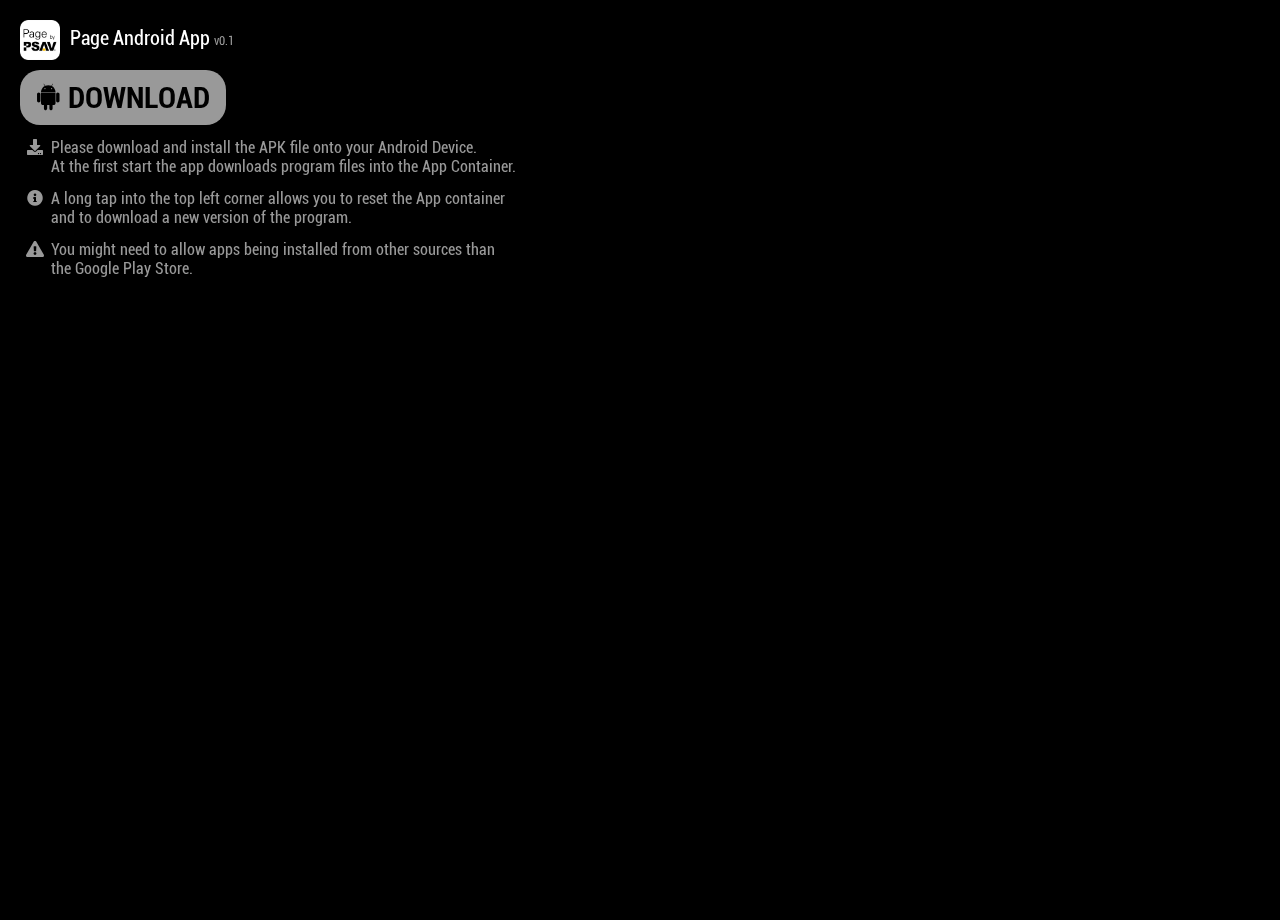
<file: index.html>
<!DOCTYPE html>
<title>Page Android App</title>
<html>
<head>
<meta charset="utf-8" />
<meta name="format-detection" content="telephone=no" />
<meta name="viewport" content="initial-scale=1.0, maximum-scale=1.0, minimum-scale=1.0, user-scalable=no, width=device-width">
<script type="text/javascript" src="native/jquery-3.3.1.min.js"></script>
<script type="text/javascript" src="native/fastclick.js"></script>
<link rel="icon" type="image/png" href="favicon.png" />
<link rel="stylesheet" type="text/css" href="native/css/fontawesome-all.min.css" />

<style>
body,html
 { width:100%; height:100%; margin:0; padding:0; font-family:RB_cond,Verdana; font-size:20px;
   background-color:#000000; color:#FFFFFF;
   -webkit-font-smoothing:antialiased !important; -moz-osx-font-smoothing:grayscale !important;
   -webkit-tap-highlight-color:rgba(0,0,0,0); -webkit-touch-callout:none; -webkit-user-select:none;
   -webkit-backface-visibility:hidden; -webkit-perspective:1000; perspective:1000; backface-visibility:hidden;
   -webkit-transform:translateZ(0); -ms-transform:translateZ(0); transform:translateZ(0);
 }
body { margin:20px; }

@font-face
 { font-family:'RB_cond';
   src:url('native/fonts/Roboto-Condensed.ttf') format('truetype');
   font-weight:normal; font-style:normal;
 }
@font-face
 { font-family:'RB_boldcond';
   src:url('native/fonts/Roboto-Condensed-Bold.ttf') format('truetype');
   font-weight:normal; font-style:normal;
 }

.btn-download
 { font-size:30px; text-decoration:none; border-radius:20px; background:#999999; color:#000000;
   padding:10px; padding-left:15px; padding-right:16px; 
 }
.btn-download:hover
 { background:#FFFFFF;
 }
#download { margin-top:20px; margin-bottom:20px; font-family:'RB_boldcond'; }
.description { color:#999999; font-size:16px; margin-right:25px; max-width:500px; }
.description td { vertical-align:top; padding-bottom:10px; }
.description i { width:24px; text-align:center; display:inline-block; }
.title img { max-height:40px; vertical-align:middle; }
.title small { color:#999999; font-size:12px; }
</style>
</head>
<body>
<div class='title'><img src='icon.png' style='margin-right:10px;'>Page Android App <small>v0.1</small></div>
<div id='download'><a class='btn-download' href='page.apk'><i class="fab fa-android"></i> DOWNLOAD</a></div>
<table class='description'>
<tr><td><i class="fas fa-download"></i></td><td>Please download and install the APK file onto your Android Device.<br/>At the first start the app downloads program files into the App Container.</td></tr>
<tr><td><i class="fas fa-info-circle"></i></td><td>A long tap into the top left corner allows you to reset the App container and to download a new version of the program.</td></tr>
<tr><td><i class="fas fa-exclamation-triangle"></i></td><td>You might need to allow apps being installed from other sources than the Google Play Store.</td></tr>
</table>
</div>
</body>
</html>
</file>
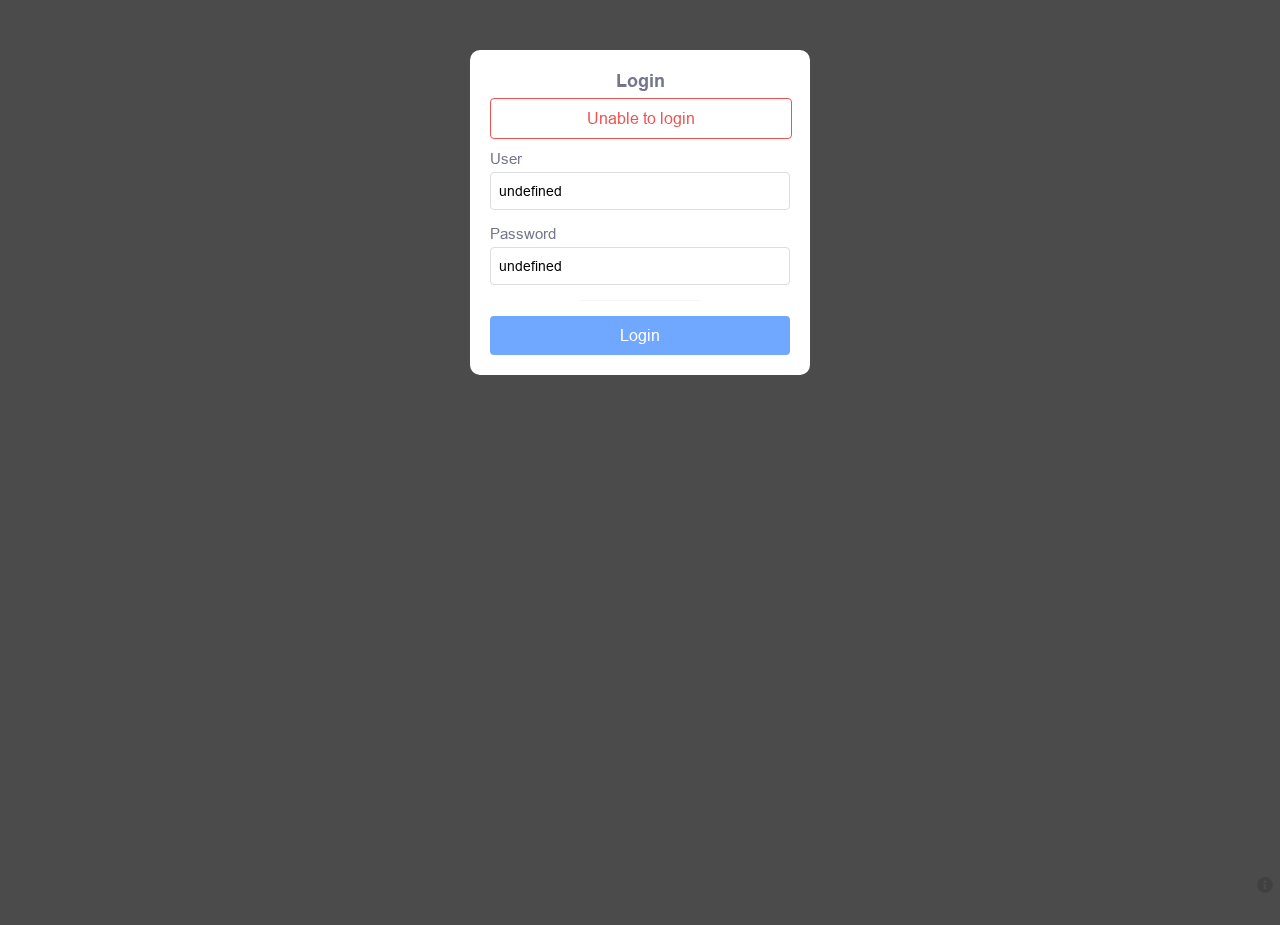
<file: native/app.html>
<!DOCTYPE html>
<title>PSAV Page</title>
<html>

<head>
  <meta charset="utf-8" />
  <meta name="format-detection" content="telephone=no" />
  <meta name="viewport" content="initial-scale=1.0, maximum-scale=1.0, minimum-scale=1.0, user-scalable=no, width=device-width">
  <link rel="stylesheet" type="text/css" href="css/fontawesome-all.min.css" />
  <link rel="stylesheet" type="text/css" href="css/styles.css" />
</head>

<body>
  <div id="result"></div>
  <div class="info-container">
    <div class="info-btn" onclick="toggle_info();"><i class="fa fa-info-circle" aria-hidden="true"></i></div>
    <div class="info-contents">
      <div id="room-name"></div>
      <div id="info-btns">
        <div class="btn-grey" onclick="_cv_restart_app();">Restart</div>
        <div class="btn-grey" onclick="_cv_reset_app();">Reset</div>
      </div>
    </div>
  </div>
  <div id="dark"></div>
  <div id="window"><span class="window_body"><span class="btn" onclick="close_window();">CLOSE</span></span></div>
  <script type="text/javascript" src="js/jquery-3.3.1.min.js"></script>
  <script type="text/javascript" src="js/fastclick.js"></script>
  <script type="text/javascript" src="js/app.js"></script>
</body>

</html>
</file>
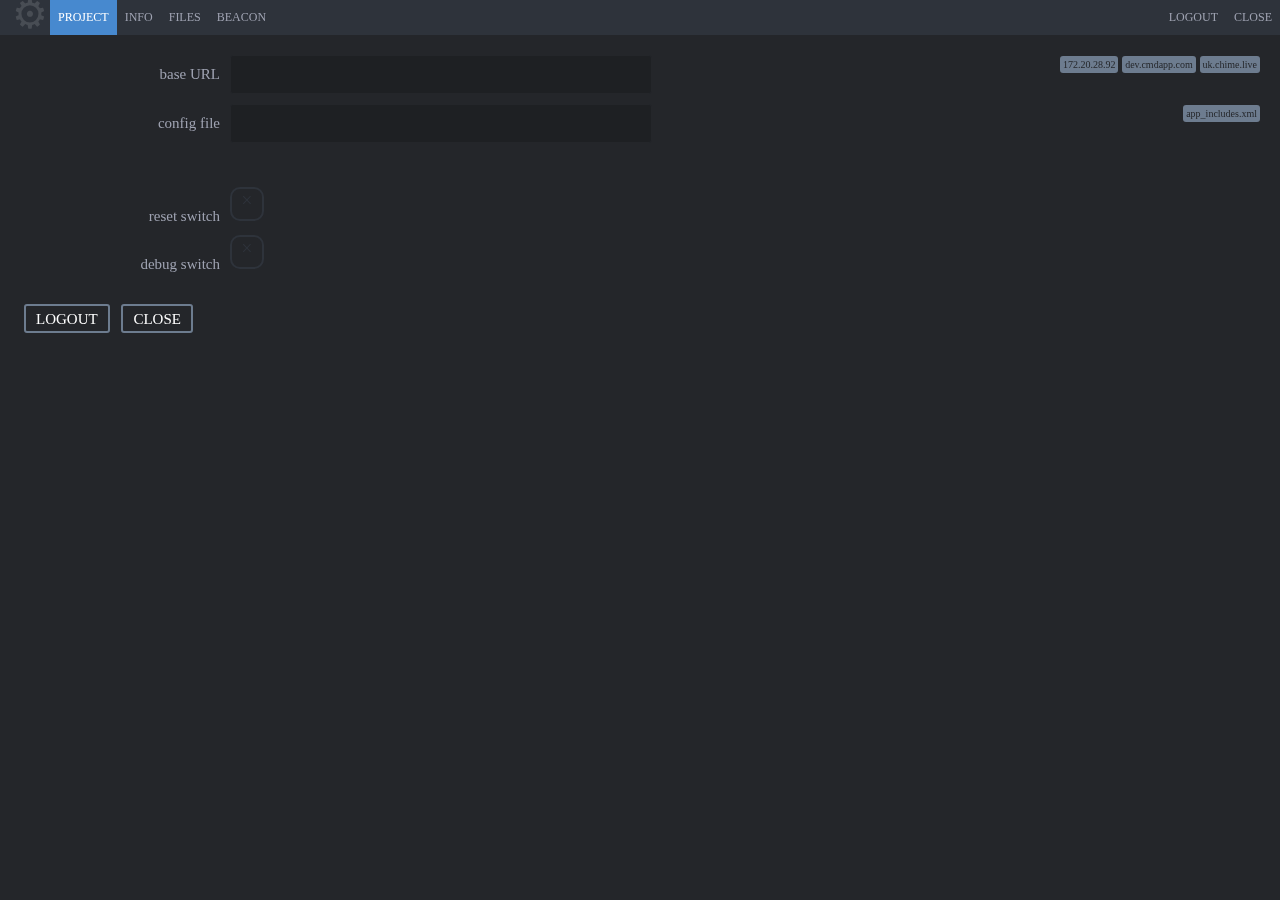
<file: native/app_settings.html>
<!DOCTYPE html>
<title>EventApp Config</title>
<html>
<head>
<meta charset="utf-8" />
<meta name="format-detection" content="telephone=no" />
<meta name="viewport" content="initial-scale=1.0, maximum-scale=1.0, minimum-scale=1.0, user-scalable=no">
<script type="text/javascript" src="js/jquery-3.3.1.min.js"></script>
<script type="text/javascript">
document.write('<script type="text/javascript" src="../_cv_js/cordova.js"></'+'script>');
document.write('<script type="text/javascript" src="js/_cv_lib.js?'+Math.random()+'"></'+'script>');
</script>
<script type="text/javascript">
_cv_config=[]; if (!_cv_lib_val) { _cv_lib_val=[]; }
document.addEventListener("deviceready",onDeviceReady,false);
document.addEventListener('DOMContentLoaded',DOMContentLoaded,false);
function onDeviceReady() { _cv_lib_val.onDeviceReady=true; loading_stage_01(); }
function DOMContentLoaded() { _cv_lib_val.DOMContentLoaded=true; loading_stage_01(); }
function loading_stage_01() { if (_cv_lib_val.DOMContentLoaded && _cv_lib_val.onDeviceReady) { loading_stage_02(); } }
function loading_stage_02()
 { get_switch_settings();
   read_config(); _cv_lib_val.page=1;
   $(document).on("_cv_debug_switch_changed",function(rtn) { get_switch_settings(); });
 }
function get_switch_settings()
 { _cv_get_reset_switch(function(rtn){ $('#app_reset').prop('checked',rtn); });
   _cv_get_debug_switch(function(rtn){ $('#app_debug').prop('checked',rtn); });
 }

function debug_logout()
 { navigator.notification.confirm(' ',function(e)
    { if (e==2) { cordova.exec(function(){},function(){},"CustomAPI","debugLogOut",[]); }
    },'Confirm Logout',['Cancel','Logout'],false);
 }
function debug_close(url)
 { if (typeof(url)=='undefined') { cordova.exec(function(){},function(){},"CustomAPI","debugClose",[]); }
   else { cordova.exec(function(){},function(){},"CustomAPI","debugClose",[url]); }
 }
function debug_reset()
 { window.localStorage.clear();
   _cv_get_filesystem(function(fileSystem)
 	  { fileSystem.root.getDirectory(_cv_lib_val.sharedfolder,{create:false,exclusive:false},function(fileEntry)
       { fileEntry.removeRecursively(function(){ debug_close(); },_cv_fail); },_cv_fail);
 	  });
 }

function read_config()
 { cordova.exec(function(rtn)
    { _cv_config=rtn;
      _cv_lib_val.app_url=rtn.app_url;
      if (_cv_lib_val.app_url[_cv_lib_val.app_url.length-1]!='/') { _cv_lib_val.app_url+='/'; }
      $('#app_url').val(_cv_lib_val.app_url).change(function() { change_parameter('app_url',$('#app_url').val()); });
      _cv_lib_val.app_includes=rtn.app_includes;
      $('#app_includes').val(_cv_lib_val.app_includes).change(function()
       { change_parameter('app_includes',$('#app_includes').val()); });
    },function(){ error('unable to read config file'); },"CustomAPI","readSettingsFile",[]);
 }

function error(txt)
 { $('body').append('<div class="error">'+txt+'</div>'); }

function change_parameter(field_id,value)
 { cordova.exec(function(rtn) {},function(){ error('unable to change config file'); },"CustomAPI","changeSettingsParameter",[field_id,value]); }

function load_page(page)
 { $('#page_'+_cv_lib_val.page).hide(); $('#page_'+page).show();
   $('#menu_'+_cv_lib_val.page).removeClass('db_btn_sel'); $('#menu_'+page).addClass('db_btn_sel');
   _cv_lib_val.page=page;
   if (page==2) { load_info(); } if (page==3) { load_files(''); } if (page==4) { load_beacons(''); }
 }

function load_beacons()
 { _cv_lib_val.beacons={}; _cv_lib_val.beacons_ts={};
   if (!_cv_lib_val.scan_active)
    { _cv_lib_val.scan_active=true;
      $(document).on("_cv_beacon_changed",function(rtn) { update_beacons(rtn); });
    }
   var str='';
   str+='<div><label>UUID</label><input id="beacon_uuid" onchange="save_beacon_id();"> <span onclick="$(\'#beacon_uuid\').val(\'42122F41-17DE-46A6-A4C7-A392BD8D1F49\'); save_beacon_id();">reset</span></div>';
   str+='<div><label>Beacon</label>Major <input id="beacon_major" type="number" style="width:150px;" onchange="save_beacon_id();"> Minor <input id="beacon_minor" type="number" style="width:150px;" onchange="save_beacon_id();"></div>';
   _cv_get_json('beacon',function(rtn)
    { if (!_cv_lib_val.beacon.uuid_major)
       { _cv_lib_val.beacon.uuid='42122F41-17DE-46A6-A4C7-A392BD8D1F49';
         _cv_lib_val.beacon.uuid_major=99; _cv_lib_val.beacon.uuid_minor=Math.round(Math.random()*65535);
         _cv_save_json('beacon');
       }
      $('#beacon_uuid').val(_cv_lib_val.beacon.uuid);
      $('#beacon_major').val(_cv_lib_val.beacon.uuid_major); $('#beacon_minor').val(_cv_lib_val.beacon.uuid_minor);
    });
   str+='<div><span class="btn" onclick="start_beacon_scan();">START SCAN</span> <span class="btn" onclick="stop_beacon_scan();">STOP SCAN</span> <span class="btn" onclick="start_beacon_transmit();">START TRANSMIT</span> <span class="btn" onclick="stop_beacon_transmit();">STOP TRANSMIT</span></div>';
   str+='<div id="beacon_info"></div>';
   $('#page_4').html(str);
 }

function save_beacon_id()
 { _cv_lib_val.beacon.uuid=$('#beacon_uuid').val(); _cv_lib_val.beacon.uuid_major=$('#beacon_major').val();
   _cv_lib_val.beacon.uuid_minor=$('#beacon_minor').val(); _cv_save_json('beacon');
 }
function start_beacon_transmit()
 { $('#beacon_info').html('starting transmit');
   _cv_start_beacon_transmit({'UUID':_cv_lib_val.beacon.uuid,'major':_cv_lib_val.beacon.uuid_major,'minor':_cv_lib_val.beacon.uuid_minor}); }
function stop_beacon_transmit() { _cv_stop_beacon_transmit(); $('#beacon_info').html('stoping transmit'); }

function start_beacon_scan()
 { _cv_start_beacon_scan({'UUID':_cv_lib_val.beacon.uuid}); $('#beacon_info').html('starting scan'); }
function stop_beacon_scan()
 { _cv_stop_beacon_scan({'UUID':_cv_lib_val.beacon.uuid}); $('#beacon_info').html('stoping scan'); }

function update_beacons(rtn)
 { var ts=Date.now();
   if (rtn.beacons)
    { $.each(rtn.beacons,function(k,v)
       { if (v.distance) //update array of beacons, compensate errors in distance
          { _cv_lib_val.beacons_ts[v.id]=ts;
            if (_cv_lib_val.beacons[v.id]) { _cv_lib_val.beacons[v.id]-=(_cv_lib_val.beacons[v.id]-v.distance)/3; }
            else { _cv_lib_val.beacons[v.id]=v.distance; }
          }
       });
    }
   for (beacon in _cv_lib_val.beacons) //remove beacons that don't get update after 5sec
    { var tsb=_cv_lib_val.beacons_ts[beacon];
      if ((ts-tsb)>5000) { delete _cv_lib_val.beacons[beacon]; }
    } _cv_lib_val.beacons=_cv_sort_assoc(_cv_lib_val.beacons);

   var str='<table>'; $.each(_cv_lib_val.beacons,function(k,v)
    { str+='<tr><td>'+k+'</td><td>'+(Math.round(v*100)/100)+'</td></tr>';
    }); str+='</table>'; $('#beacon_info').html(str);
 }

function load_info()
 { $('#page_2').html('');
   _cv_get_network_info(function(rtn)
    { if (rtn.SSID) { add_info('<label>SSID</label> '+rtn.SSID); } if (rtn.IP) { add_info('<label>IP</label> '+rtn.IP); } });
   _cv_get_device_info(function(rtn){ add_info('<label>Device</label> '+rtn.model+' '+rtn.platform+' '+rtn.version); });
   _cv_get_device_data(function(rtn)
    { add_info('<label>Battery</label> '+rtn.batterylevel*100+'%'); add_info('<label>Sleep</label> '+rtn.sleep);
      add_info('<label>Brightness</label> '+rtn.brightness*100+'%'); add_info('<label>Volume</label> '+rtn.volume*100+'%');
    });
   _cv_get_app_info(function(rtn) { add_info('<label>AppVersion</label> '+rtn.AppVersion); });
 }

function add_info(txt) { $('#page_2').append('<div>'+txt+'</div>'); }

function load_files(path)
 { var str='';
   if (path.length)
    { str+='<div class="fb_breadcrumb"><span onclick="load_files(\'\')";>..</span>'; var dirs=path.split('/'); var dirstr='';
      $.each(dirs,function(key,value)
       { if (value.length)
          { dirstr+='/'+value; str+='/<span onclick="load_files(\''+dirstr+'\')";>'+value+'</span>'; }
       }); str+='</div>';
    }
   $('#page_3_content').html(str); $('#page_3_preview').html('<div id="folder_stat"></div>');
   _cv_lib_val.folder_stat_size=0;
   _cv_get_filelist_from_device(path,false)
    .then(function(rtn)
     { for (i=0;i<rtn.folders.length;i++) { add_folder(rtn.folders[i],path); }
       for (i=0;i<rtn.files.length;i++) { add_file(rtn.files[i],path); }
       $('#folder_stat').html('<table style="margin-top:20px;"><tr><td class="fb_size">Folder</td><td>'+rtn.folders.length+'</td></tr><tr><td class="fb_size">Files</td><td>'+rtn.files.length+'</td></tr><tr><td class="fb_size">Size</td><td id="folder_size"></td></tr></table>');
     });
 }

function add_file(file,path)
 { txt=file; if (path.length) { txt=file.substring(path.length+1); } var id=Math.floor(Math.random()*99999);
   var ft=get_file_type(txt);
   var oc='open_file(\'../../'+file+'\');';
   if (ft) { oc='show_file(\''+file+'\',\''+path+'\',\''+ft+'\');'; }
   $('#page_3_content').append('<div class="fb_file" onclick="'+oc+'">'+txt+'<span class="fb_size" id="size_'+id+'"></span><span class="fb_date" id="date_'+id+'"></span></div>');
   get_file_info(file,id);
 }

function add_folder(folder,path)
 { txt=folder; if (path.length) { txt=folder.substring(path.length+1); }
   $('#page_3_content').append('<div class="fb_folder" onclick="load_files(\''+folder+'\');">&#128194; '+txt+'</div>');
 }

function show_file(file,path,ft)
 { var txt=file; if (path.length) { txt=file.substring(path.length+1); }
   var ext=txt.split('.').pop().toLowerCase();
   if (ft=='text')
    { $('#page_3_preview').html('<textarea id="content_preview_text"></textarea>');
      $.get('../../'+file,function(data){ $('#content_preview_text').val(data); });
    }
   else if (ft=='image') { $('#page_3_preview').html('<img src="../../'+file+'">'); }
 }

function open_file(nb) { _cv_open_file(nb,{'onLoadErrorClose':false}); }

function get_file_type(file)
 { var ext=txt.split('.').pop().toLowerCase(); var rt=false;
   switch (ext)
    { case'xml': case'txt': case'json': case'js': case'html': case'htm': case'csv': { rt='text'; break; }
      case'jpg': case'jpeg': case'png': case'gif': { rt='image'; break; }
    } return(rt);
  }

function get_file_info(file,id)
 { _cv_get_filesystem(function(fileSystem)
    { fileSystem.root.getFile(file,{create:false,exclusive:false},
      function(fileEntry)
       { fileEntry.file(function(fileObj)
          { $('#date_'+id).html(_cv_format_filesize(fileObj.size)); $('#size_'+id).html(ft_date(fileObj.lastModifiedDate));
            _cv_lib_val.folder_stat_size+=fileObj.size; $('#folder_size').html(_cv_format_filesize(_cv_lib_val.folder_stat_size));
          });
       },function(fileEntry) { console.log('error file info: '+file); });
    });
 }

function ft_date(time)
 { var d=new Date(time);
   var year=d.getFullYear().toString().substr(2,2); var month=d.getMonth()<10?"0"+d.getMonth():d.getMonth();
   var day=d.getDate()<10?"0"+d.getDate():d.getDate(); var hours=d.getHours()<10?"0"+d.getHours():d.getHours();
   var minutes=d.getMinutes()<10?"0"+d.getMinutes():d.getMinutes(); var seconds=d.getSeconds()<10?"0"+d.getSeconds():d.getSeconds();
   return(year+'.'+month+'.'+day+' '+hours+":"+minutes+":"+seconds);
 }

function app_debug()
 { var val=$('#app_debug').prop('checked'); _cv_set_debug_switch(val); }
function app_reset()
 { debug_close(); _cv_reset_app(); _cv_set_reset_switch(true); }

</script>
</head>
<style>
body,html
 { margin:0; padding:0; background-color:#24262a; color:#FFFFFF;
   font-family:Menlo-Regular,Verdana;
   -webkit-font-smoothing:antialiased !important; -moz-osx-font-smoothing:grayscale !important;
   -webkit-tap-highlight-color:rgba(0,0,0,0); -webkit-touch-callout:none; -webkit-user-select:none;
 }
body { padding:20px; }
.btn
 { text-decoration:none; color:#000000; background-color:#FFFFFF;
   padding:10px; padding-top:6px; padding-bottom:6px; border-radius:3px; margin:4px;
   display:inline-block;
 }
body,html,h1,h2,h3,h4,b,i,div,span,th,td,label,input,select,option,button
 { font-family:Menlo-Regular,Verdana; font-size:15px; font-weight:normal !important; }
label { color:#9fa3b2; width:200px; display:inline-block; text-align:right; margin-right:10px; }
input, textarea, select
 { width:400px; border-radius:3px; color:#FFFFFF; background-color:#1e2023; padding:10px;
   border:1px solid #24262a !important;
 }
textarea:focus, input:focus, select:focus { outline:none !important; box-shadow:none !important; }

#db_menu
 { position:fixed; top:0; left:0; right:0; background-color:#2e333b; z-index:10;
   height:35px; overflow:hidden; padding-left:50px;
 }
.db_btn
 { color:#9fa3b2; text-decoration:none;
   padding:8px; padding-top:10px; font-size:12px; height:35px; display:inline-block;
 }
.db_btn_sel { background-color:#4789cf; color:#FFFFFF; }
.db_btn_right { float:right; }
#db_cog { position:fixed; top:-9px; left:12px; font-size:40px !important; opacity:.125 !important; }

.btn
 { background-color:#24262a; color:#FFFFFF; border:2px solid #6d7c8f; border-radius:3px; padding-top:5px; padding-bottom:3px; }
.btn_small
 { background-color:#6d7c8f; color:#24262a; border-radius:3px; font-size:10px; padding:3px; }

.content, #page_3_content, #page_3_preview, #page_3_preview textarea
 { position:fixed; top:35px; bottom:0; left:0; right:0; padding:20px; overflow-y:scroll; }
#page_3_preview { padding:0; }
#page_3_preview img { max-width:100%; max-height:100%; }

.fb_breadcrumb { margin-bottom:5px; }
.fb_file, .fb_folder,.fb_breadcrumb span
 { padding-top:3px; padding-bottom:1px; padding-left:6px; padding-right:6px;
   margin-top:3px; margin-bottom:3px; background-color:#323640; border-radius:3px;
 }
.fb_date, .fb_size { margin-left:5px; font-size:8px; float:right; }
.fb_date { color:#666666; }

#page_3_content { right:50%; }
#page_3_preview, #page_3_preview textarea { left:50%; }
#page_3_preview textarea { font-family:Andale Mono,Verdana !important; font-size:9px; }

.beacon_dist { display:inline-block; width:50px; font-size:9px; text-align:right; margin-right:10px; }
#beacon_info { margin-top:20px; }

.setting { clear:both; margin-bottom:10px; }
.setting_default { float:right; }

.big-checkbox { display:none !important; }
.big-checkbox+label
 { background-color:#24262a; border:2px solid #2e333b; border-radius:10px;
   font-family:Verdana; font-size:20px; width:30px; height:30px; text-align:center; overflow:hidden;
   display:inline-block; position:relative; cursor:pointer; padding:0;
 }
.big-checkbox+label:after { content:'×'; color:#2e333b; }
.big-checkbox:checked+label:after { content:'✓'; color:#FFFFFF; }
</style>
<body>
<div id="db_menu"><span id="db_cog">&#9881;</span><span class="db_btn db_btn_sel" id="menu_1" onclick="load_page(1);" ontouchstart="load_page(1); return(false);">PROJECT</span><span class="db_btn" id="menu_2" onclick="load_page(2);" ontouchstart="load_page(2); return(false);">INFO</span><span class="db_btn" id="menu_3" onclick="load_page(3);" ontouchstart="load_page(3); return(false);">FILES</span><span class="db_btn" id="menu_4" onclick="load_page(4);" ontouchstart="load_page(4); return(false);">BEACON</span><span class="db_btn db_btn_right" onclick="debug_close();" ontouchstart="debug_close();">CLOSE</span><span class="db_btn db_btn_right" onclick="debug_logout();" ontouchstart="debug_logout(); return(false);">LOGOUT</span></div>

<div id="page_1" class="content">
<div class="setting"><label>base URL</label><input autocomplete="off" autocorrect="off" autocapitalize="off" spellcheck="false" id="app_url">
<div class='setting_default'>
<span class='btn_small' onclick='$("#app_url").val("http://172.20.28.92:8888/eventapp_android/").change();'>172.20.28.92</span>
<span class='btn_small' onclick='$("#app_url").val("https://dev.cmdapp.com/").change();'>dev.cmdapp.com</span>
<span class='btn_small' onclick='$("#app_url").val("https://uk.chime.live/").change();'>uk.chime.live</span>
</div>
</div>
<div class="setting"><label>config file</label><input autocomplete="off" autocorrect="off" autocapitalize="off" spellcheck="false" id="app_includes">
<div class='setting_default'>
<span class='btn_small' onclick='$("#app_includes").val("app_includes.xml").change();'>app_includes.xml</span>
</div>
</div>
<!--<br/><br/>
<span class='btn' onclick='debug_close();'>CLOSE</span>
<span class='btn' onclick='debug_reset();'>RESET</span>-->
<br/><br/>
<div class='setting'><label>reset switch</label><input onclick='app_reset();' id='app_reset' name='app_reset' type='checkbox' class='big-checkbox'><label for='app_reset'></label></div>
<div class='setting'><label>debug switch</label><input onclick='app_debug();' id='app_debug' name='app_debug' type='checkbox' class='big-checkbox'><label for='app_debug'></label></div><br/>
<div><span class="btn" onclick="debug_logout();">LOGOUT</span> <span class="btn" onclick="debug_close();">CLOSE</span></div>
</div>

<div id="page_2" class="content" style="display:none;"></div>
<div id="page_3" style="display:none;"><div id="page_3_content"></div><div id="page_3_preview"></div></div>
<div id="page_4" class="content" style="display:none;"></div>

</body>
</html>
</file>
<file: native/css/styles.css>
@font-face {
  font-family: 'Arial';
  src: url('../fonts/Arial.ttf') format('truetype');
  font-weight: normal;
  font-style: normal;
}

@font-face {
  font-family: 'Arial';
  src: url('../fonts/Arial-Bold.ttf') format('truetype');
  font-weight: Bold;
  font-style: normal;
}

body,
html {
  width: 100%;
  height: 100%;
  margin: 0;
  padding: 0;
  font-family: Arial;
  font-size: 16px;
  background-color: #FCFCFC;
  color: #73768C;
  -webkit-font-smoothing: antialiased !important;
  -moz-osx-font-smoothing: grayscale !important;
  -webkit-tap-highlight-color: rgba(0, 0, 0, 0);
  -webkit-touch-callout: none;
  -webkit-user-select: none;
  -webkit-backface-visibility: hidden;
  -webkit-perspective: 1000;
  perspective: 1000;
  backface-visibility: hidden;
  -webkit-transform: translateZ(0);
  -ms-transform: translateZ(0);
  transform: translateZ(0);
}

.btn {
  text-decoration: none;
  color: #FFFFFF;
  background-color: #333333;
  display: inline-block;
  padding: 10px;
  padding-top: 6px;
  padding-bottom: 6px;
  border-radius: 3px;
  margin: 4px;
}

.issues-container{
  width: 100%;
  display: flex;
  flex-wrap: wrap;
}

.btn_issue {
  flex: 0 calc(50% - 49px);
  width: 100%;
  border: 1px solid #000;
  text-align: center;
  margin: 30px;
  margin-top: 0;
  padding: 25px 0;
  border-radius: 7px;
  border: 2px solid #DDDEE3;
  font-weight: bold;
}

.btn_issue:hover{
  border-color: #70A8FF;
  background-color: #70A8FF;
  color: #ffffff;
}

.btn_issue:hover .img_issue{
  filter: invert(100%);
}

.btn_issue:nth-child(odd){
  margin-right: 0;
}

.btn_issue:nth-child(even){
  margin-left: 30px;
}

.btn_issue .img_issue td {
  height: 90px;
  width: 120px;
  text-align: center;
}

.btn_issue .img_issue {
  width: 100%;
  height: 30px;
  background-position: center;
  background-size: 30px;
  background-repeat: no-repeat;
}

.btn_issue .img_issue img {
  max-width: 30px;
  max-height: 30px;
}

.btn_issue .btn_label {
  height: 30px;
  text-align: center;
  font-size: 15px;
  padding-top: 10px;
}

#result {
  width: 100%;
  padding-top: 30px;
}

.event_image {
  text-align: center;
}

.event_image img{
  max-height: 50px;
}


.header_text {
  text-align: center;
  font-size: 14px;
  padding: 10px 0;
}

#dark {
  position: absolute;
  top: -25px;
  bottom: -25px;
  left: -25px;
  right: -25px;
  background: linear-gradient(rgba(0, 0, 0, .7), rgba(0, 0, 0, .7));
  background-position: 0 0;
  background-size: cover;
  display: none;
  z-index: 8;
}

#window {
  position: absolute;
  top: 0;
  bottom: 0;
  left: 0;
  right: 0;
  display: none;
  text-align: center;
  z-index: 9;
}

.input-group{
  width: 100%;
  margin-bottom: 10px;
}

.input-group:last-of-type{
  margin-bottom: 0;
}

.input-group label{
  width: 100%;
  display: block;
  font-size: 15px;
  padding: 5px 0;
}

.input-group input[type="text"], .input-group input[type="password"]{
  width: 100%;
  display: block;
  border: 1px solid #DDDEE3;
  border-radius: 4px;
  box-sizing: border-box;
  padding: 10px 8px;
  outline: none;
  font-size: 14px;
}
.input-group input[type="text"]:focus, .input-group input[type="password"]:focus, .input-group textarea:focus{
  border: 1px solid #70A8FF;
}

.input-group textarea{
  width: 100%;
  display: block;
  border: 1px solid #DDDEE3;
  padding: 6px;
  box-sizing: border-box;
  border-radius: 4px;
  outline: none;
  font-size: 14px;
}
.input-group textarea#issue_text{
  margin: 5px 0;
}

.input-group .login-btn{
  display: block;
  width: 100%;
  background-color: #70A8FF;
  color: #ffffff;
  border-radius: 4px;
  text-align: center;
  padding: 10px 0;
}

.input-group .login-btn.disabled{
  pointer-events: none;
  background-color: #bad4fb;
}

.window_body .msg-label{
  width: 100%;
  text-align: center;
  font-weight: bold;
  margin: 30px 0;
}

.window_body .spacer{
  display: block;
  width: 40%;
  height: 1px;
  background-color: #F7F7F7;
  margin: 15px auto;
}

.window_body #login_msg{
  width: 100%;
  padding: 10px 0;
  text-align: center;
  color: #ef5350;
  border: 1px solid #ef5350;
  border-radius: 4px;
  margin: 6px 0;
}

.window_body {
  background-color: #ffffff;
  padding: 20px;
  width: 300px;
  text-align: left;
  display: inline-block;
  border-radius: 10px;
  position: relative;
}

.window_body .footer-btn-wrapper{
  display: flex;
  justify-content: space-between;
}

.window_body .footer-btn-wrapper .btn{
  margin: 0 10px;
  width: 100%;
  text-align: center;
  font-size: 16px;
  padding: 10px 0;
}
.window_body .footer-btn-wrapper .btn.btn-grey{
  background-color: #C3C3C3;
}
.window_body .footer-btn-wrapper .btn.btn-primary{
  background-color: #70A8FF;
}
.window_body .btn.btn-alert{
  width: 100%;
  box-sizing: border-box;
  background-color: #ef5350;
  margin: 0 0 20px;
  padding: 10px 0;
  text-align: center;
}

.window_body .footer-btn-wrapper .btn:first-child{
  margin-left: 0;
}

.window_body .footer-btn-wrapper .btn:last-child{
  margin-right: 0;
}

.window_body .issue-icon {
  width: 100%;
  text-align: center;
  margin: 30px 0 15px;
}
.window_body .issue-icon img{
  max-width: 50px;
}

.window_body .issue-label {
  width: 100%;
  text-align: center;
  margin: 0 0 30px;
  font-weight: bold;
}

.window_body .title {
  width: 100%;
  text-align: center;
  font-size: 18px;
  font-weight: bold;
}

.window_body .floating-close-btn{
  position: absolute;
  top: 0;
  right: 0;
  width: 60px;
  height: 60px;
  display: flex;
  justify-content: center;
  align-items: center;
  font-size: 22px;
  color: #707070;
}

.window_body img {
  max-width: 70px;
  max-height: 70px;
}

.window_body #tech-name, .window_body #issue-ref, .window_body #tech-message{
  margin: 10px 0;
}

.window_body #tech-name span, .window_body #issue-ref span, .window_body #tech-message span{
  font-weight: bold;
}

.info-container{
  width: 100%;
  height: 65px;
  position: absolute;
  bottom: 0;
  left: 0;
  overflow: hidden;
}

.info-container .info-btn{
  width: 30px;
  height: 30px;
  position: absolute;
  right: 0;
  bottom: 0;
  text-align: center;
  line-height: 30px;
  color: #d8d8d8;
  z-index: 7;
  transition: all 0.3s ease-in-out;
}

.info-container.active .info-btn{
  color: #383838;
}

.info-container .info-contents{
  width: 100%;
  padding: 10px 0;
  position: absolute;
  left: 0;
  bottom: -200px;
  background-color: rgba(101, 101, 101, 0.6);
  transition: all 0.3s ease-in-out;
}

.info-container.active .info-contents{
  bottom: 0;
}


.info-container .info-contents #room-name{
  font-size: 14px;
  padding: 0 10px;
  color: #ffffff;
}

.info-container .info-contents #info-btns{
  padding: 5px 10px 0;
}

.info-container .info-contents #info-btns .btn-grey{
  background-color: #565656;
  display: inline-block;
  padding: 3px 10px;
  border-radius: 3px;
  margin-right: 10px;
  font-size: 14px;
  color: #b9b9b9;
}
</file>
